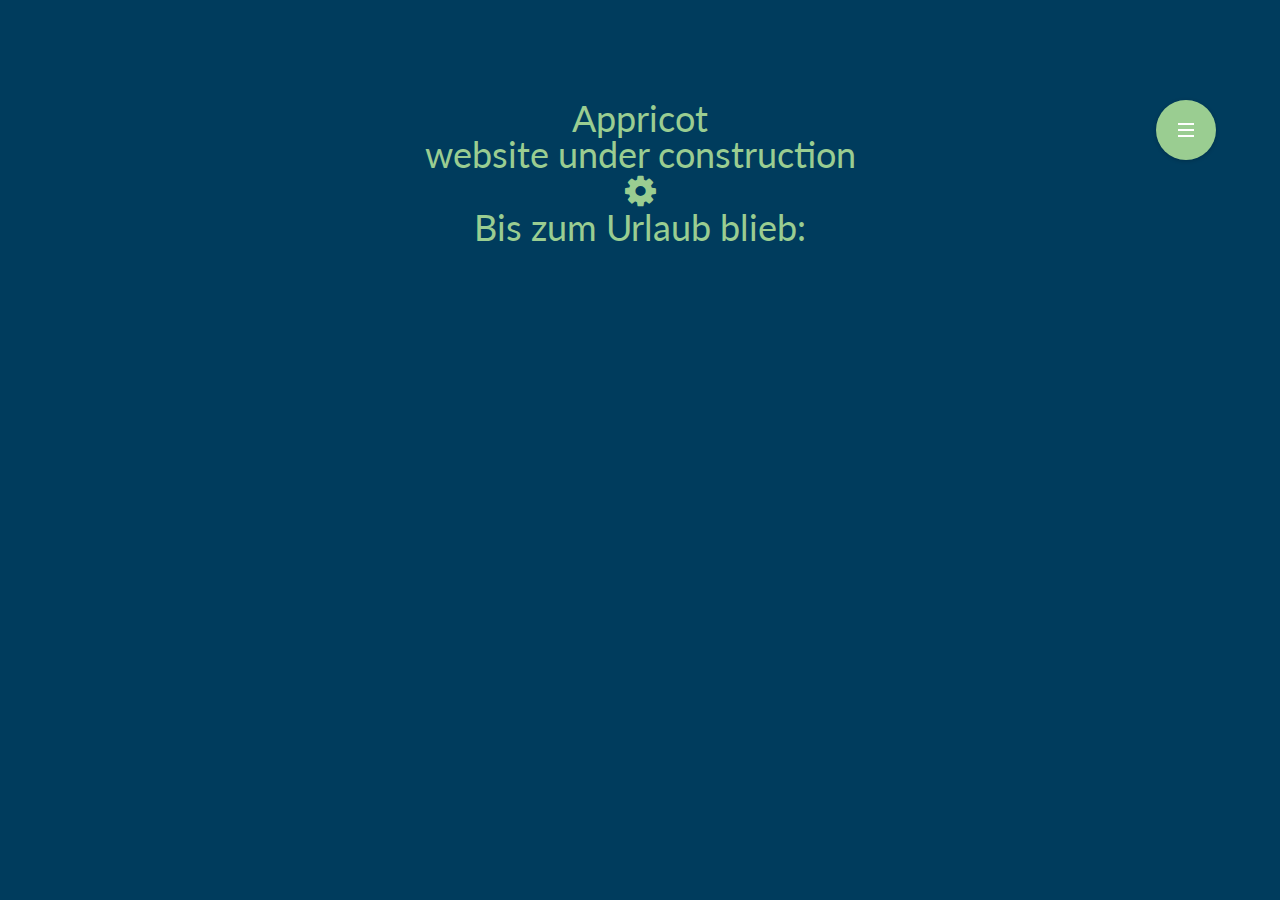
<file: index.html>
<!DOCTYPE html>
<html>
  <head>
    <meta charset="utf-8">
    <title>apricot.github.io</title>

    <!-- Google fonts -->
    <link href="https://fonts.googleapis.com/css?family=Lato:100" rel="stylesheet" type="text/css">

    <!-- my own javaScript -->
    <script src="js/myscript.js"></script>

    <!-- Countdown jQuery -->
    <script src="js/jquery.countdown.js"></script>

    <!-- My Own CSS -->
    <link rel="stylesheet" href="css/mystyle.css">

    <!-- bootstrap -->
    <link rel="stylesheet" href="libs/bootstrap/css/bootstrap.min.css">

    <!-- FontAwesome -->
    <link rel="stylesheet" href="libs/bootstrap/css/font-awesome.min.css" type="text/css">

    <!-- navbar scr start -->
    <!-- <link href='https://fonts.googleapis.com/css?family=Source+Sans+Pro:400,700' rel='stylesheet' type='text/css'> -->
    <link rel="stylesheet" href="css/reset.css"> <!-- CSS reset -->
    <link rel="stylesheet" href="css/navbar.css"> <!-- Resource style -->
    <script src="js/modernizr.js"></script> <!-- Modernizr -->
    <!-- navbar scr end -->


  </head>
  <body>
      <header>
        <nav class="cd-stretchy-nav">
            <a class="cd-nav-trigger" href="#0">
              
              <span aria-hidden="true"></span>
            </a>
        
            <ul>
              <li><a href="https://dreadsoul.github.io/appricot" class="active"><span>Home</span></a></li>
              <li><a href="#0"><span>Portfolio</span></a></li>
              <li><a href="#0"><span>Services</span></a></li>
              <li><a href="#0"><span>Store</span></a></li>
              <li><a href="#0"><span>Contact</span></a></li>
            </ul>
            
            <span aria-hidden="true" class="stretchy-nav-bg"></span>
          </nav>
      </header>
      <main class="cd-main-content">
        <!-- main content here -->
        
            <!-- <section id="page-top" class="section-style" data-background-image="img/page-top.jpg"> -->
        
          <div class="container" id="welcome_text">
            <h1>Appricot</h1>
            <h2>website under construction</h2>
            <h2><i class="fa fa-cog slow-spin fa-1x fa-fw"></i></h2>
            <h2>Bis zum Urlaub blieb:</h2>
            <p id="demo"></p>
          </div>
        
        <!-- </section> -->
      </main>



<!-- jQuery Library -->
<script type="text/javascript" src="libs/jquery/jquery-3.2.1.min.js"></script>
<!-- nav bar js scr -->
<script src="js/jquery-2.1.4.js"></script>
<script src="js/main.js"></script> <!-- Resource jQuery -->

  </body>
  
  </html>
</file>
<file: css/navbar.css>
/* the nav bar part start */
/* --------------------------------

Primary style

-------------------------------- */
*, *::after, *::before {
    box-sizing: border-box;
  }

  html {
    font-size: 62.5%;
  }

  body {
    font-size: 1.6rem;
    font-family: 'Lato', sans-serif;
    color: #003c5d;
    background-color: #ffffff;
  }

  a {
    color: #9acd91;
    text-decoration: none;
  }

  img {
    max-width: 100%;
  }

  /* --------------------------------

  Stretchy Nav style - common to:
   - basic navigation
   - add-content navigation
   - edit-content navigation

  -------------------------------- */
  .cd-stretchy-nav {
    position: fixed;
    z-index: 2;
    top: 100px;
    right: 5%;
    pointer-events: none;
  }
  .cd-stretchy-nav .stretchy-nav-bg {
    /* this is the stretching navigation background */
    position: absolute;
    z-index: 1;
    top: 0;
    right: 0;
    width: 60px;
    height: 60px;
    border-radius: 30px;
    background: #9acd91;
    box-shadow: 0 1px 4px rgba(0, 0, 0, 0.2);
    -webkit-transition: height 0.2s, box-shadow 0.2s;
    -moz-transition: height 0.2s, box-shadow 0.2s;
    transition: height 0.2s, box-shadow 0.2s;
  }
  .cd-stretchy-nav.nav-is-visible {
    pointer-events: auto;
  }
  .cd-stretchy-nav.nav-is-visible .stretchy-nav-bg {
    height: 100%;
    box-shadow: 0 6px 30px rgba(0, 0, 0, 0.2);
  }

  .cd-nav-trigger {
    position: absolute;
    z-index: 3;
    top: 0;
    right: 0;
    height: 60px;
    width: 60px;
    border-radius: 50%;
    /* replace text with image */
    overflow: hidden;
    white-space: nowrap;
    color: transparent;
    pointer-events: auto;
  }
  .cd-nav-trigger span, .cd-nav-trigger span::after, .cd-nav-trigger span::before {
    /* this is the hamburger icon */
    position: absolute;
    width: 16px;
    height: 2px;
    background-color: #ffffff;
  }
  .cd-nav-trigger span {
    /* middle line of the hamburger icon */
    left: 50%;
    top: 50%;
    bottom: auto;
    right: auto;
    -webkit-transform: translateX(-50%) translateY(-50%);
    -moz-transform: translateX(-50%) translateY(-50%);
    -ms-transform: translateX(-50%) translateY(-50%);
    -o-transform: translateX(-50%) translateY(-50%);
    transform: translateX(-50%) translateY(-50%);
    -webkit-transition: background-color 0.2s;
    -moz-transition: background-color 0.2s;
    transition: background-color 0.2s;
  }
  .cd-nav-trigger span::after, .cd-nav-trigger span::before {
    /* top and bottom lines of the hamburger icon */
    content: '';
    top: 0;
    left: 0;
    -webkit-backface-visibility: hidden;
    backface-visibility: hidden;
    -webkit-transition: -webkit-transform 0.2s;
    -moz-transition: -moz-transform 0.2s;
    transition: transform 0.2s;
  }
  .cd-nav-trigger span::before {
    -webkit-transform: translateY(-6px);
    -moz-transform: translateY(-6px);
    -ms-transform: translateY(-6px);
    -o-transform: translateY(-6px);
    transform: translateY(-6px);
  }
  .cd-nav-trigger span::after {
    -webkit-transform: translateY(6px);
    -moz-transform: translateY(6px);
    -ms-transform: translateY(6px);
    -o-transform: translateY(6px);
    transform: translateY(6px);
  }
  .no-touch .cd-nav-trigger:hover ~ .stretchy-nav-bg {
    box-shadow: 0 6px 30px rgba(0, 0, 0, 0.2);
  }
  .nav-is-visible .cd-nav-trigger span {
    background-color: transparent;
  }
  .nav-is-visible .cd-nav-trigger span::before {
    -webkit-transform: rotate(-45deg);
    -moz-transform: rotate(-45deg);
    -ms-transform: rotate(-45deg);
    -o-transform: rotate(-45deg);
    transform: rotate(-45deg);
  }
  .nav-is-visible .cd-nav-trigger span::after {
    -webkit-transform: rotate(45deg);
    -moz-transform: rotate(45deg);
    -ms-transform: rotate(45deg);
    -o-transform: rotate(45deg);
    transform: rotate(45deg);
  }

  .cd-stretchy-nav ul {
    position: relative;
    z-index: 2;
    padding: 60px 0 0;
    visibility: hidden;
    -webkit-transition: visibility 0.3s;
    -moz-transition: visibility 0.3s;
    transition: visibility 0.3s;
    text-align: right;
  }
  .cd-stretchy-nav ul a {
    position: relative;
    display: block;
    height: 50px;
    line-height: 50px;
    padding: 0 calc(1em + 60px) 0 1em;
    color: rgba(255, 255, 255, 0.7);
    font-size: 1.4rem;
    -webkit-transition: color 0.2s;
    -moz-transition: color 0.2s;
    transition: color 0.2s;
  }
  .cd-stretchy-nav ul a::after {
    /* navigation item icons */
    content: '';
    position: absolute;
    height: 16px;
    width: 16px;
    right: 22px;
    top: 50%;
    -webkit-transform: translateY(-50%) scale(0);
    -moz-transform: translateY(-50%) scale(0);
    -ms-transform: translateY(-50%) scale(0);
    -o-transform: translateY(-50%) scale(0);
    transform: translateY(-50%) scale(0);
    opacity: .6;
    background: url(../img/cd-sprite-1.svg) no-repeat 0 0;
  }
  .cd-stretchy-nav ul a::before {
    /* line visible next to the active navigation item */
    content: '';
    position: absolute;
    width: 3px;
    height: 16px;
    top: 50%;
    right: 60px;
    -webkit-transform: translateX(3px) translateY(-50%) scaleY(0);
    -moz-transform: translateX(3px) translateY(-50%) scaleY(0);
    -ms-transform: translateX(3px) translateY(-50%) scaleY(0);
    -o-transform: translateX(3px) translateY(-50%) scaleY(0);
    transform: translateX(3px) translateY(-50%) scaleY(0);
    background-color: #0a9581;
  }
  .cd-stretchy-nav ul li:first-of-type a::after {
    /* change custom icon using image sprites */
    background-position: -32px 0;
  }
  .cd-stretchy-nav ul li:nth-of-type(2) a::after {
    background-position: -64px 0;
  }
  .cd-stretchy-nav ul li:nth-of-type(3) a::after {
    background-position: -48px 0;
  }
  .cd-stretchy-nav ul li:nth-of-type(4) a::after {
    background-position: 0 0;
  }
  .cd-stretchy-nav ul li:nth-of-type(5) a::after {
    background-position: -16px 0;
  }
  .cd-stretchy-nav ul span {
    /* navigation item labels */
    display: block;
    opacity: 0;
    -webkit-transform: translateX(-25px);
    -moz-transform: translateX(-25px);
    -ms-transform: translateX(-25px);
    -o-transform: translateX(-25px);
    transform: translateX(-25px);
  }

  .cd-stretchy-nav.nav-is-visible ul {
    visibility: visible;
  }
  .cd-stretchy-nav.nav-is-visible ul a::after {
    /* navigation item icons */
    -webkit-transform: translateY(-50%) scale(1);
    -moz-transform: translateY(-50%) scale(1);
    -ms-transform: translateY(-50%) scale(1);
    -o-transform: translateY(-50%) scale(1);
    transform: translateY(-50%) scale(1);
    -webkit-animation: scaleIn 0.15s backwards;
    -moz-animation: scaleIn 0.15s backwards;
    animation: scaleIn 0.15s backwards;
    -webkit-transition: opacity 0.2s;
    -moz-transition: opacity 0.2s;
    transition: opacity 0.2s;
  }
  .cd-stretchy-nav.nav-is-visible ul a.active {
    color: #ffffff;
  }
  .cd-stretchy-nav.nav-is-visible ul a.active::after {
    opacity: 1;
  }
  .cd-stretchy-nav.nav-is-visible ul a.active::before {
    -webkit-transform: translateX(3px) translateY(-50%) scaleY(1);
    -moz-transform: translateX(3px) translateY(-50%) scaleY(1);
    -ms-transform: translateX(3px) translateY(-50%) scaleY(1);
    -o-transform: translateX(3px) translateY(-50%) scaleY(1);
    transform: translateX(3px) translateY(-50%) scaleY(1);
    -webkit-transition: -webkit-transform 0.15s 0.3s;
    -moz-transition: -moz-transform 0.15s 0.3s;
    transition: transform 0.15s 0.3s;
  }
  .cd-stretchy-nav.nav-is-visible ul span {
    opacity: 1;
    -webkit-transform: translateX(0);
    -moz-transform: translateX(0);
    -ms-transform: translateX(0);
    -o-transform: translateX(0);
    transform: translateX(0);
    -webkit-animation: slideIn 0.15s backwards;
    -moz-animation: slideIn 0.15s backwards;
    animation: slideIn 0.15s backwards;
    -webkit-transition: -webkit-transform 0.2s;
    -moz-transition: -moz-transform 0.2s;
    transition: transform 0.2s;
  }
  .no-touch .cd-stretchy-nav.nav-is-visible ul a:hover {
    color: #ffffff;
  }
  .no-touch .cd-stretchy-nav.nav-is-visible ul a:hover::after {
    opacity: 1;
  }
  .no-touch .cd-stretchy-nav.nav-is-visible ul a:hover span {
    -webkit-transform: translateX(-5px);
    -moz-transform: translateX(-5px);
    -ms-transform: translateX(-5px);
    -o-transform: translateX(-5px);
    transform: translateX(-5px);
  }
  .cd-stretchy-nav.nav-is-visible ul li:first-of-type a::after,
  .cd-stretchy-nav.nav-is-visible ul li:first-of-type span {
    -webkit-animation-delay: 0.05s;
    -moz-animation-delay: 0.05s;
    animation-delay: 0.05s;
  }
  .cd-stretchy-nav.nav-is-visible ul li:nth-of-type(2) a::after,
  .cd-stretchy-nav.nav-is-visible ul li:nth-of-type(2) span {
    -webkit-animation-delay: 0.1s;
    -moz-animation-delay: 0.1s;
    animation-delay: 0.1s;
  }
  .cd-stretchy-nav.nav-is-visible ul li:nth-of-type(3) a::after,
  .cd-stretchy-nav.nav-is-visible ul li:nth-of-type(3) span {
    -webkit-animation-delay: 0.15s;
    -moz-animation-delay: 0.15s;
    animation-delay: 0.15s;
  }
  .cd-stretchy-nav.nav-is-visible ul li:nth-of-type(4) a::after,
  .cd-stretchy-nav.nav-is-visible ul li:nth-of-type(4) span {
    -webkit-animation-delay: 0.2s;
    -moz-animation-delay: 0.2s;
    animation-delay: 0.2s;
  }
  .cd-stretchy-nav.nav-is-visible ul li:nth-of-type(5) a::after,
  .cd-stretchy-nav.nav-is-visible ul li:nth-of-type(5) span {
    -webkit-animation-delay: 0.25s;
    -moz-animation-delay: 0.25s;
    animation-delay: 0.25s;
  }



  /* --------------------------------

  main content basic style

  -------------------------------- */
  .cd-main-content {
    position: relative;
    z-index: 1;
    min-height: 100vh;
    padding: 100px 0;
    background-color: #003c5d;
  }

  /* --------------------------------

  keyframes

  -------------------------------- */
  @-webkit-keyframes scaleIn {
    from {
      -webkit-transform: translateY(-50%) scale(0);
    }
    to {
      -webkit-transform: translateY(-50%) scale(1);
    }
  }
  @-moz-keyframes scaleIn {
    from {
      -moz-transform: translateY(-50%) scale(0);
    }
    to {
      -moz-transform: translateY(-50%) scale(1);
    }
  }
  @keyframes scaleIn {
    from {
      -webkit-transform: translateY(-50%) scale(0);
      -moz-transform: translateY(-50%) scale(0);
      -ms-transform: translateY(-50%) scale(0);
      -o-transform: translateY(-50%) scale(0);
      transform: translateY(-50%) scale(0);
    }
    to {
      -webkit-transform: translateY(-50%) scale(1);
      -moz-transform: translateY(-50%) scale(1);
      -ms-transform: translateY(-50%) scale(1);
      -o-transform: translateY(-50%) scale(1);
      transform: translateY(-50%) scale(1);
    }
  }
  @-webkit-keyframes slideIn {
    from {
      opacity: 0;
      -webkit-transform: translateX(-25px);
    }
    to {
      opacity: 1;
      -webkit-transform: translateX(0);
    }
  }
  @-moz-keyframes slideIn {
    from {
      opacity: 0;
      -moz-transform: translateX(-25px);
    }
    to {
      opacity: 1;
      -moz-transform: translateX(0);
    }
  }
  @keyframes slideIn {
    from {
      opacity: 0;
      -webkit-transform: translateX(-25px);
      -moz-transform: translateX(-25px);
      -ms-transform: translateX(-25px);
      -o-transform: translateX(-25px);
      transform: translateX(-25px);
    }
    to {
      opacity: 1;
      -webkit-transform: translateX(0);
      -moz-transform: translateX(0);
      -ms-transform: translateX(0);
      -o-transform: translateX(0);
      transform: translateX(0);
    }
  }

  /* the nav bar part end */
</file>
<file: css/mystyle.css>
body {

}

#welcome_text {
  font-family: 'Lato', sans-serif;
  text-align: center;
  font-size: 36px;
  color: #9acd91
}

/* for the slower spin of cog, modification for font-awesome*/
.slow-spin {
  -webkit-animation: fa-spin 6s infinite linear;
  animation: fa-spin 6s infinite linear;
}
</file>
